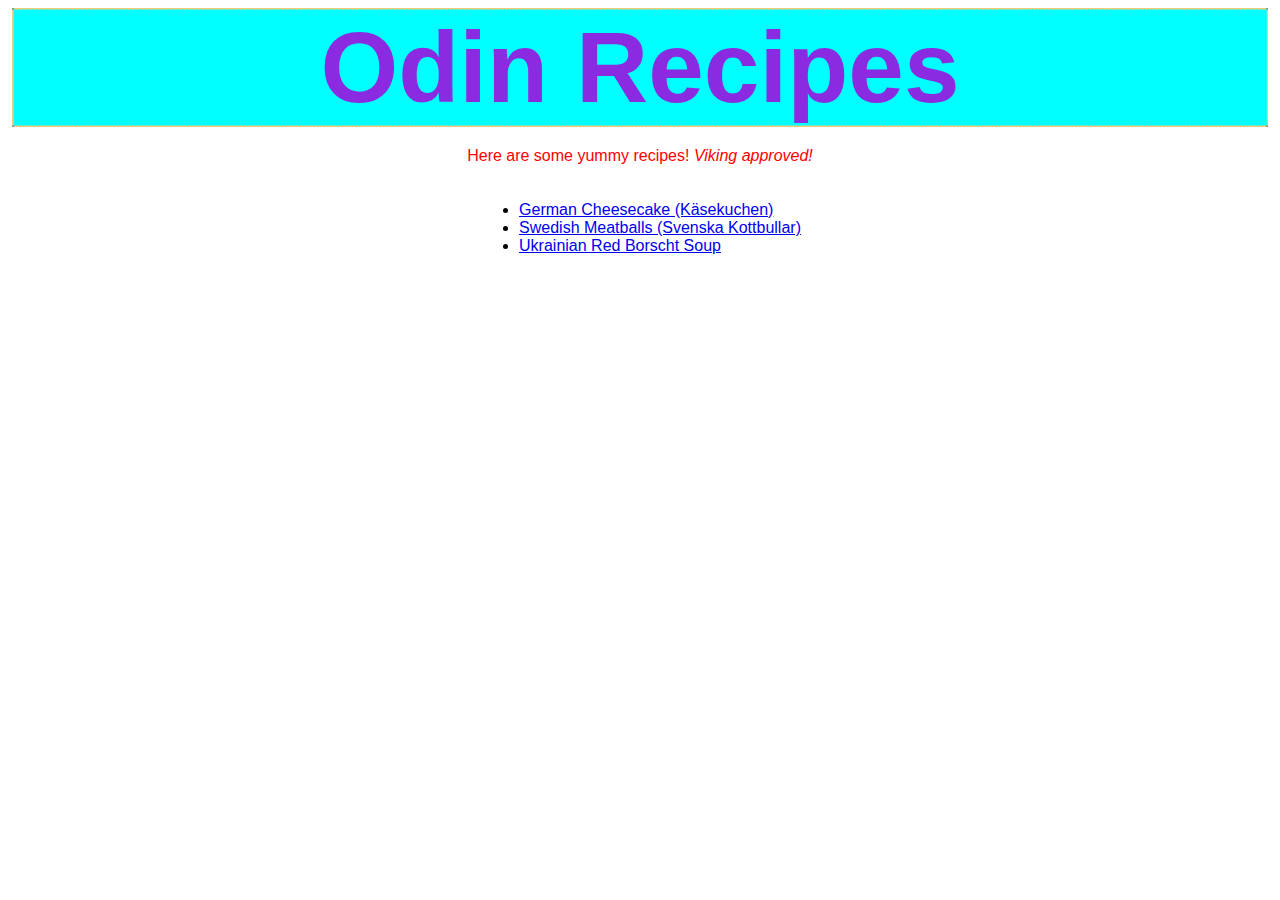
<file: index.html>
<!DOCTYPE html>
<html lang="en">
<head>
    <meta charset="UTF-8">
    <meta name="viewport" content="width=device-width, initial-scale=1.0">
    <title>Odin Recipes</title>
    <link rel="stylesheet" href="style.css">
</head>

<body>
    <h1>Odin Recipes</h1>

    <p>Here are some yummy recipes! <em>Viking approved!</em></p>
    
    <div class="recipes">

    <ul class="theUL">
        <li><a href="recipes/germanchessecake.html">German Cheesecake (Käsekuchen)</a></li>
        <li><a href="recipes/swedishmeatballs.html">Swedish Meatballs (Svenska Kottbullar)</a></li>
        <li><a href="recipes/ukrainianredborschtsoup.html">Ukrainian Red Borscht Soup</a></li>
    </ul>
    
    </div>

</body>
</html>
</file>
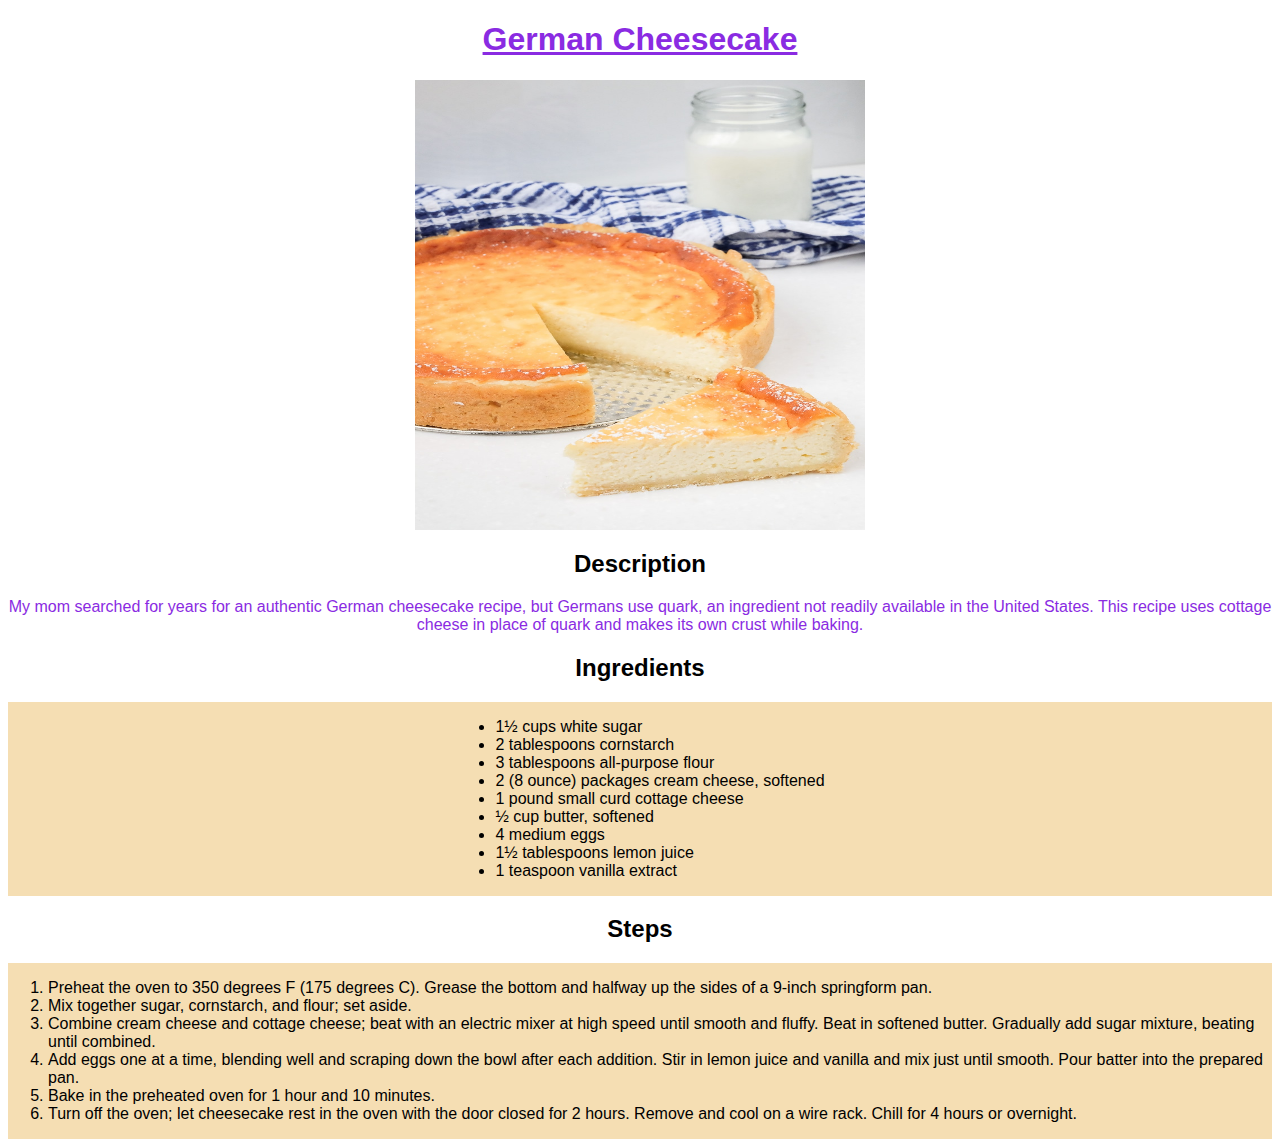
<file: recipes/germanchessecake.html>
<!DOCTYPE html>
<html lang="en">
<head>
    <meta charset="UTF-8">
    <meta name="viewport" content="width=device-width, initial-scale=1.0">
    <title>German Cheesecake</title>
    <link rel="stylesheet" href="germancheesecake.css">
</head>
<body>
    
    <h1>German Cheesecake</h1>
    <img src="../images/Germancheesecake1.jpg" alt="German Cheesecake" height="450px" width="450px">
    
    <h2 class="centre">Description</h2>
   
    <p class="centre">My mom searched for years for an authentic German cheesecake recipe, but Germans use quark, an ingredient not readily available in the United States. 
        This recipe uses cottage cheese in place of quark and makes its own crust while baking.
    </p>
    
    <h2 class="header">Ingredients</h2>
    <div class="container"><ul class="theUL">
        <li>1½ cups white sugar</li>
        <li>2 tablespoons cornstarch</li>
        <li>3 tablespoons all-purpose flour</li>
        <li>2 (8 ounce) packages cream cheese, softened</li>
        <li>1 pound small curd cottage cheese</li>
        <li>½ cup butter, softened</li>
        <li>4 medium eggs</li>
        <li>1½ tablespoons lemon juice </li>
        <li>1 teaspoon vanilla extract</li>
    </ul>
    </div>
   
    
    <h2 class="header">Steps</h2>
    <div class="container"> <ol class="theOL">
        <li>Preheat the oven to 350 degrees F (175 degrees C). Grease the bottom and halfway up the sides of a 9-inch springform pan.</li>
        <li>Mix together sugar, cornstarch, and flour; set aside.</li>
        <li>Combine cream cheese and cottage cheese; beat with an electric mixer at high speed until smooth and fluffy. Beat in softened butter. Gradually add sugar mixture, beating until combined.</li>
        <li>Add eggs one at a time, blending well and scraping down the bowl after each addition. Stir in lemon juice and vanilla and mix just until smooth. Pour batter into the prepared pan.</li>
        <li>Bake in the preheated oven for 1 hour and 10 minutes.</li>
        <li>Turn off the oven; let cheesecake rest in the oven with the door closed for 2 hours. Remove and cool on a wire rack. Chill for 4 hours or overnight.</li>
    </ol>
    </div>
   

</body>
</html>
</file>
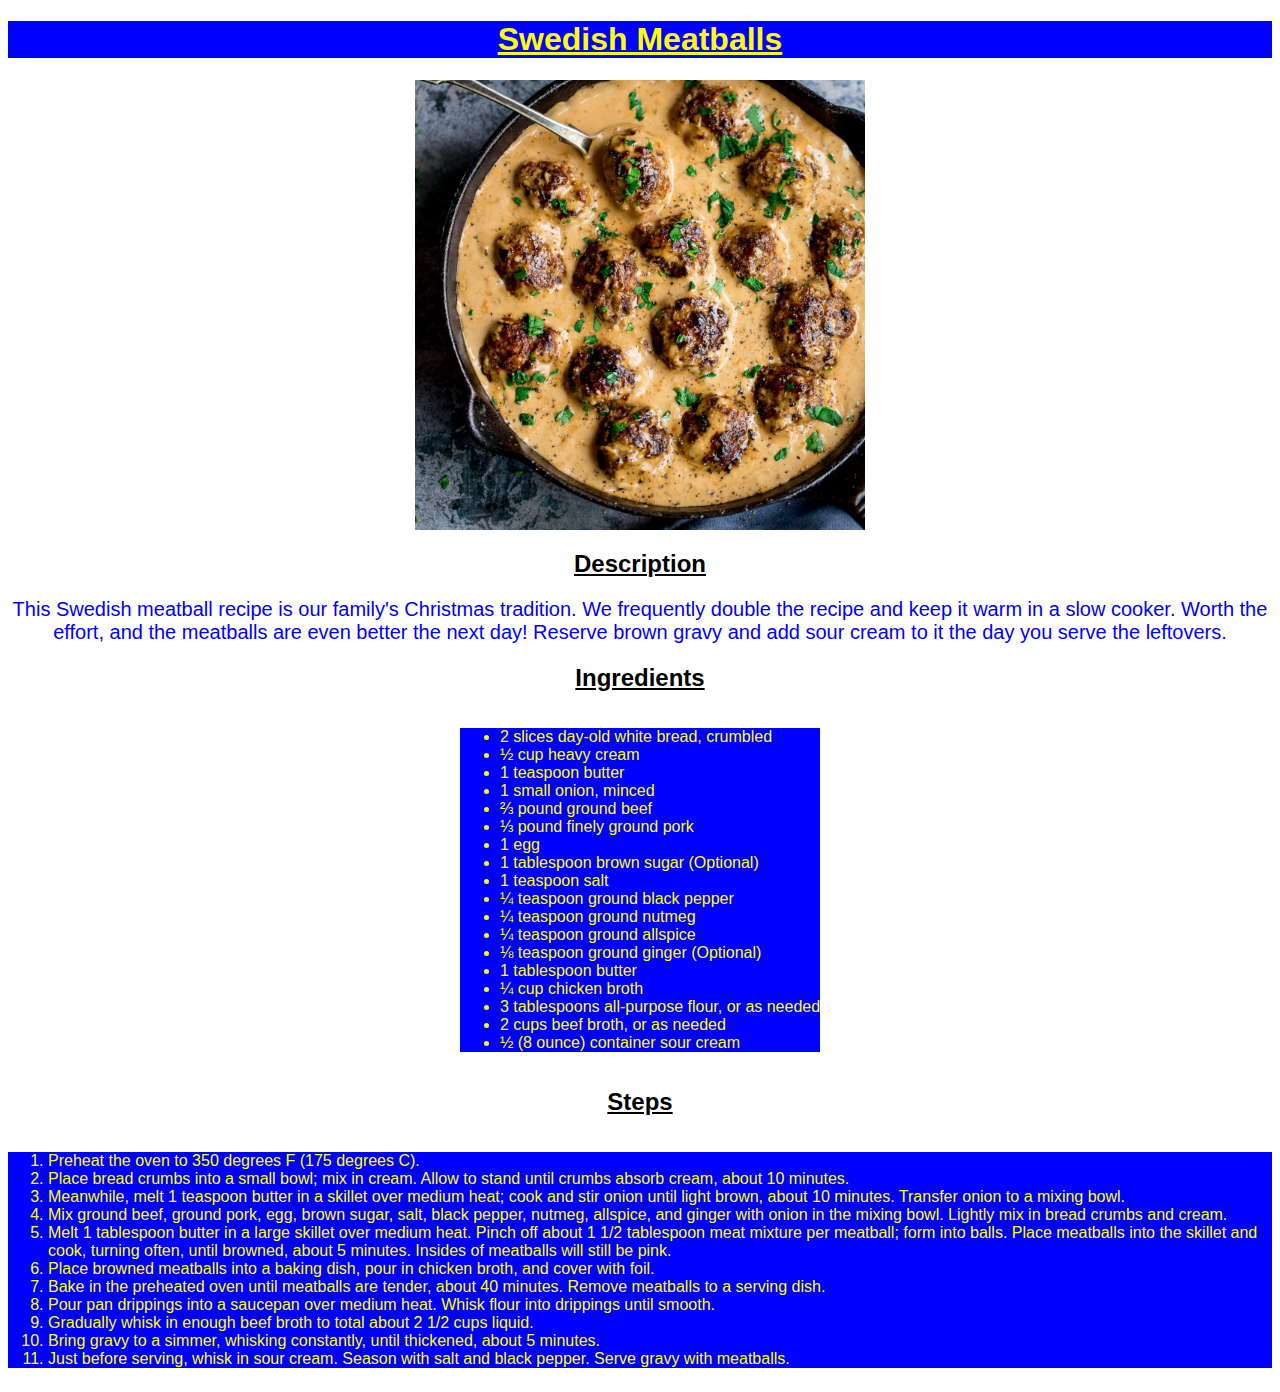
<file: recipes/swedishmeatballs.html>
<!DOCTYPE html>
<html lang="en">
<head>
    <meta charset="UTF-8">
    <meta name="viewport" content="width=device-width, initial-scale=1.0">
    <title>Swedish Meatballs</title>
    <link rel="stylesheet" href="swedishmeatballs.css">
</head>
<body>

    <h1>Swedish Meatballs</h1>
    <img src="../images/Swedish-Meatballs.jpg" alt="Swedish Meatballs" height="450px" width="450px">

    <h2>Description</h2>
    
    <p>This Swedish meatball recipe is our family's Christmas tradition. We frequently double the recipe and keep it warm in a slow cooker. Worth the effort, and the 
       meatballs are even better the next day! Reserve brown gravy and add sour cream to it the day you serve the leftovers.
    </p>

    <h2>Ingredients</h2>
    <div class="container">
        <ul class="theUL">
            <li>2 slices day-old white bread, crumbled</li>
            <li>½ cup heavy cream</li>
            <li>1 teaspoon butter</li>
            <li>1 small onion, minced</li>
            <li>⅔ pound ground beef</li>
            <li>⅓ pound finely ground pork</li>
            <li>1 egg</li>
            <li>1 tablespoon brown sugar (Optional)</li>
            <li>1 teaspoon salt</li>
            <li>¼ teaspoon ground black pepper</li>
            <li>¼ teaspoon ground nutmeg</li>
            <li>¼ teaspoon ground allspice</li>
            <li>⅛ teaspoon ground ginger (Optional)</li>
            <li>1 tablespoon butter</li>
            <li>¼ cup chicken broth</li>
            <li>3 tablespoons all-purpose flour, or as needed</li>
            <li>2 cups beef broth, or as needed</li>
            <li>½ (8 ounce) container sour cream</li>
        </ul>
    </div>

    <h2>Steps</h2>
    <div class="container">
        <ol class="theOL">
            <li>Preheat the oven to 350 degrees F (175 degrees C).</li>
            <li>Place bread crumbs into a small bowl; mix in cream. Allow to stand until crumbs absorb cream, about 10 minutes.</li>
            <li>Meanwhile, melt 1 teaspoon butter in a skillet over medium heat; cook and stir onion until light brown, about 10 minutes. Transfer onion to a mixing bowl.</li>
            <li>Mix ground beef, ground pork, egg, brown sugar, salt, black pepper, nutmeg, allspice, and ginger with onion in the mixing bowl. Lightly mix in bread crumbs and cream.</li>
            <li>Melt 1 tablespoon butter in a large skillet over medium heat. Pinch off about 1 1/2 tablespoon meat mixture per meatball; form into balls. Place meatballs into the skillet and cook, turning often, until browned, about 5 minutes. Insides of meatballs will still be pink.</li>
            <li>Place browned meatballs into a baking dish, pour in chicken broth, and cover with foil.</li>
            <li>Bake in the preheated oven until meatballs are tender, about 40 minutes. Remove meatballs to a serving dish.</li>
            <li>Pour pan drippings into a saucepan over medium heat. Whisk flour into drippings until smooth.</li>
            <li>Gradually whisk in enough beef broth to total about 2 1/2 cups liquid.</li>
            <li>Bring gravy to a simmer, whisking constantly, until thickened, about 5 minutes.</li>
            <li>Just before serving, whisk in sour cream. Season with salt and black pepper. Serve gravy with meatballs.</li>
        </ol>
    </div>
    
</body>
</html>
</file>
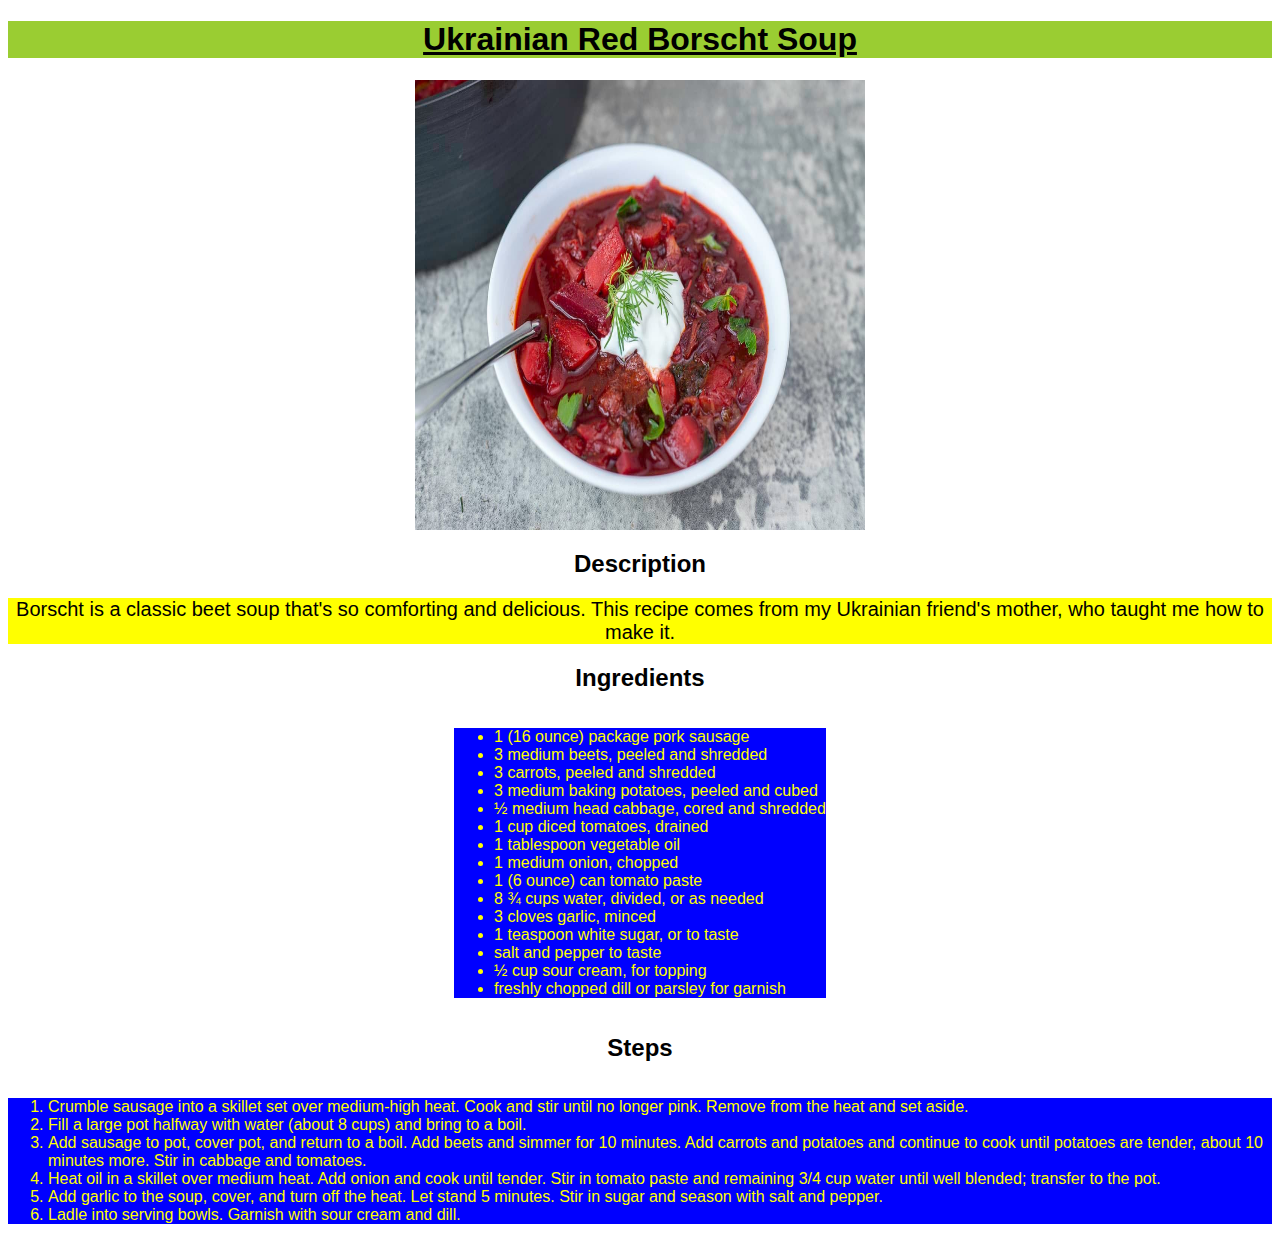
<file: recipes/ukrainianredborschtsoup.html>
<!DOCTYPE html>
<html lang="en">
<head>
    <meta charset="UTF-8">
    <meta name="viewport" content="width=device-width, initial-scale=1.0">
    <title>Ukrainian Red Borscht Soup</title>
    <link rel="stylesheet" href="ukrainianred.css">
</head>
<body>

    <h1>Ukrainian Red Borscht Soup</h1>
    <img src="../images/ukrainian-borscht-recipe.jpg" alt="Ukrainian Red Borscht Soup" height="450px" width="450px">
   
    <h2>Description</h2>

    <p>Borscht is a classic beet soup that's so comforting and delicious. This recipe comes from my Ukrainian friend's mother, who taught me how to make it.</p>

    <h2>Ingredients</h2>
    <div class="container">
        <ul class="theUL">
            <li>1 (16 ounce) package pork sausage</li>
            <li>3 medium beets, peeled and shredded</li>
            <li>3 carrots, peeled and shredded</li>
            <li>3 medium baking potatoes, peeled and cubed</li>
            <li>½ medium head cabbage, cored and shredded</li>
            <li>1 cup diced tomatoes, drained</li>
            <li>1 tablespoon vegetable oil</li>
            <li>1 medium onion, chopped</li>
            <li>1 (6 ounce) can tomato paste</li>
            <li>8 ¾ cups water, divided, or as needed</li>
            <li>3 cloves garlic, minced</li>
            <li>1 teaspoon white sugar, or to taste</li>
            <li>salt and pepper to taste</li>
            <li>½ cup sour cream, for topping</li>
            <li>freshly chopped dill or parsley for garnish</li>
            </ul>
    </div>

    <h2>Steps</h2>
    <div class="container">
        <ol class="theOL">
            <li>Crumble sausage into a skillet set over medium-high heat. Cook and stir until no longer pink. Remove from the heat and set aside.</li>
            <li>Fill a large pot halfway with water (about 8 cups) and bring to a boil.</li>
            <li>Add sausage to pot, cover pot, and return to a boil. Add beets and simmer for 10 minutes. Add carrots and potatoes and continue to cook until potatoes are tender, about 10 minutes more. Stir in cabbage and tomatoes.</li>
            <li>Heat oil in a skillet over medium heat. Add onion and cook until tender. Stir in tomato paste and remaining 3/4 cup water until well blended; transfer to the pot.</li>
            <li>Add garlic to the soup, cover, and turn off the heat. Let stand 5 minutes. Stir in sugar and season with salt and pepper.</li>
            <li>Ladle into serving bowls. Garnish with sour cream and dill.</li>
        </ol>
    </div>
    
</body>
</html>
</file>
<file: style.css>
* {
    font-family: Arial, Helvetica, sans-serif;
}

h1{
    text-align: center;
    font-weight: bold;
    color:blueviolet;
    font-size: 100px;
    margin: 4px;
    border: 2px solid transparent;
    background-color: aqua;
    border-image: url(./images/border.png) 30 round;
}


p {
    text-align: center;
    margin: 20px auto;
    color: red;
}


.recipes {
    text-align: center;
    margin: 20px auto;
}

ul.theUL {
    display: inline-block;
    text-align: left;
}
</file>
<file: recipes/germancheesecake.css>
* {
    font-family: Arial, Helvetica, sans-serif;
}

h1 {
    font-weight: bold;
    font-family: Arial, Helvetica, sans-serif;
    text-align: center;
    text-decoration: underline;
    color: blueviolet;
}

img {
    margin: auto;
    display: block;
}

p {
    color: blueviolet;
}

div.container {
    text-align: center;
    background-color: wheat;
}

ul.theUL, ol.theOL {
    display: inline-block;
    text-align: left;
}

.header, .centre {
    text-align: center;
}
</file>
<file: recipes/swedishmeatballs.css>
* {
    font-family: Arial, Helvetica, sans-serif;
}

h1 {
    text-align: center;
    font-weight: bold;
    text-decoration: underline;
    background-color: blue;
    color: yellow;
}

img {
    margin: auto;
    display: block;
}


h2 {
    text-align: center;
    text-decoration: underline;
}

p {
    color: blue;
    font-size: 20px;
}

div.container, p {
    text-align: center;
}

ul.theUL, ol.theOL {
    display: inline-block;
    text-align: left;
    background-color: blue;
    color: yellow;
}
</file>
<file: recipes/ukrainianred.css>
* {
    font-family: Arial, Helvetica, sans-serif;
}

h1 {
    text-align: center;
    text-decoration: underline;
    font-weight: bold;
    background-color: yellowgreen;
    color: black;
}

img {
    margin: auto;
    display: block;
}

h2 {
    text-align: center;
    font-weight: bold;
}

p {
    color: black;
    background-color: yellow;
    font-size: 20px;
}


div.container, p {
    text-align: center;
}

ul.theUL, ol.theOL {
    display: inline-block;
    text-align: left;
    background-color: blue;
    color: yellow;
}
</file>
